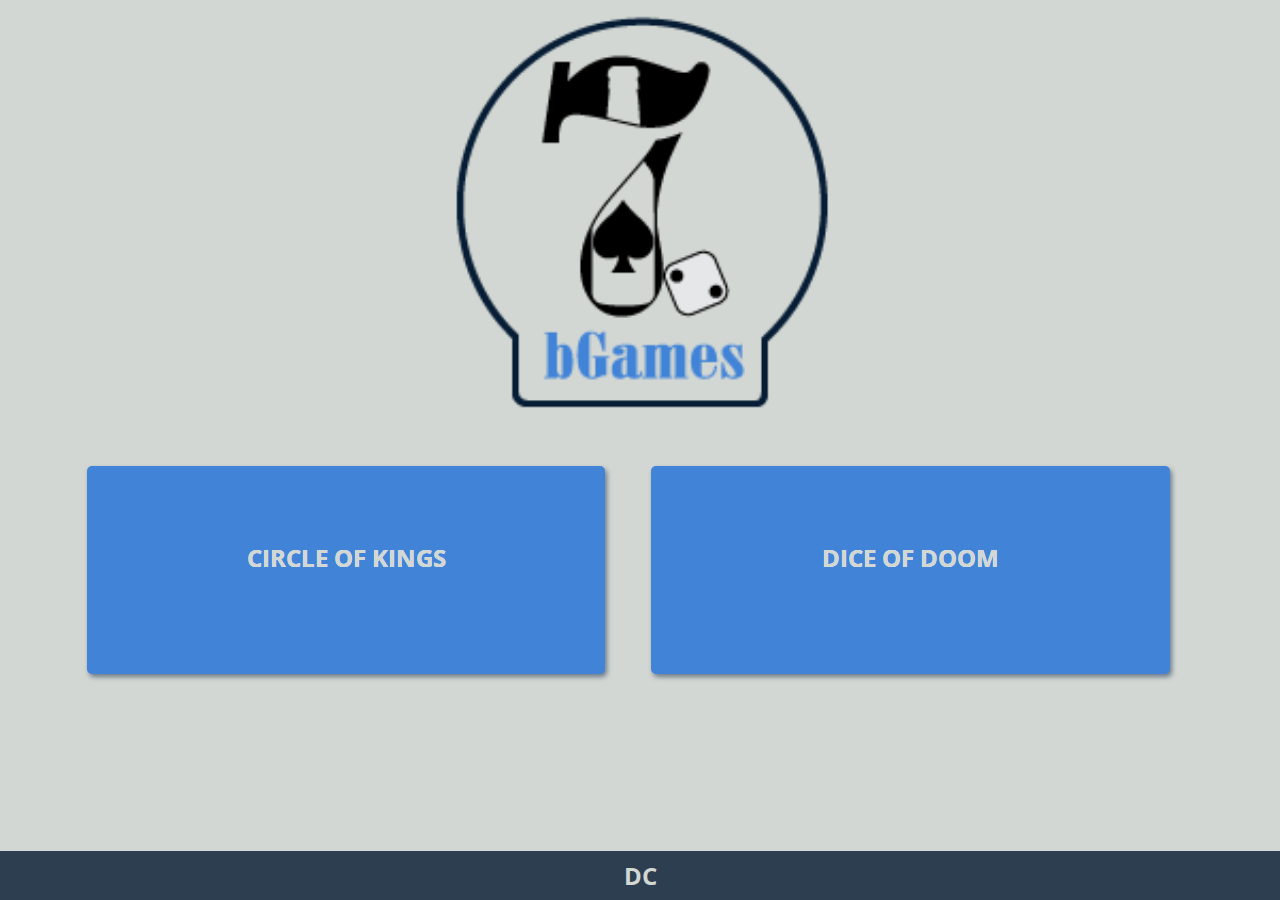
<file: www/index.html>
<!DOCTYPE html>
<html lang="en">
<head>
    <meta charset="UTF-8">
    <title>bGames</title>
    <link href="css/main.css" rel="stylesheet" type="text/css"/>
    <meta name="viewport" content="width=device-width, initial-scale=1">
    <link href='https://fonts.googleapis.com/css?family=Open+Sans:400,700,300' rel='stylesheet' type='text/css'>

</head>
<body>
    <div id="logo-container">
        <img src="img/cok.png" id="logo">
    </div>
    <div id="games">
        <section class="game-card" id="cok">
            <a href="games/cok/cokindex.html" class="card-link">Circle of Kings</a>
        </section>

        <section class="game-card">
            <a href="games/711doubles/711index.html" class="card-link">Dice of Doom</a>
        </section>
        <!--<section class="game-card">
            <a href="#" class="card-link">Hi-Low</a>
        </section>
        <section class="game-card">
            <a href="#" class="card-link">Dice Kings</a>
        </section>-->
    </div>
    <footer>
        <a href="http://www.daniel-cobb.com">DC</a>
    </footer>
</body>
</html>
</file>
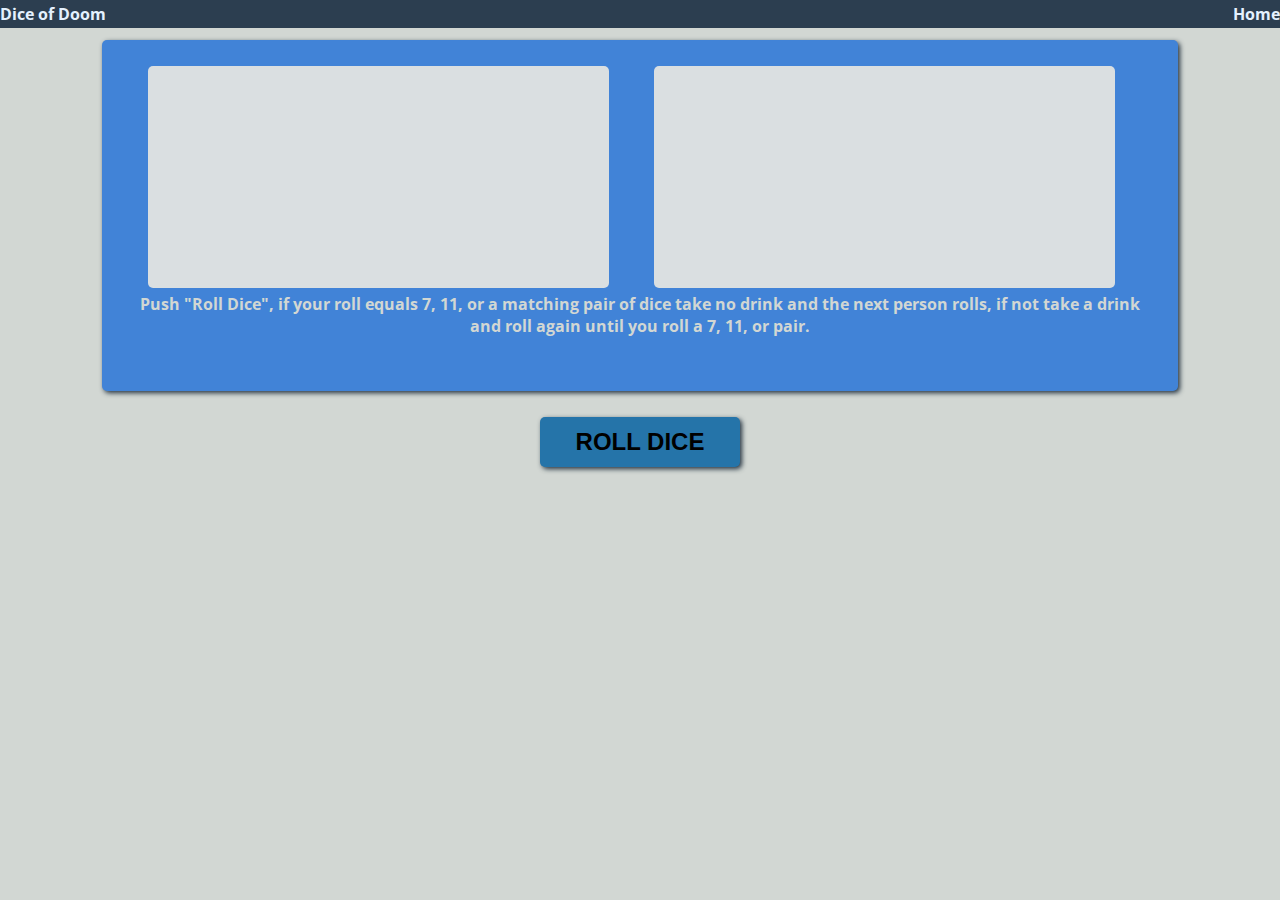
<file: www/games/711doubles/index.html>
<!DOCTYPE html>
<html lang="en">
<head>
    <meta charset="UTF-8">
    <title>Dice of Doom</title>
    <script src="js/diceGame.js"></script>
    <link href="css/style.css" rel="stylesheet" type="text/css"/>
    <meta name="viewport" content="width=device-width, initial-scale=1">
    <link href='https://fonts.googleapis.com/css?family=Open+Sans:400,700,300' rel='stylesheet' type='text/css'>

</head>
<body>
    <div id="nav">
        Dice of Doom
        <a href="../../index.html" style="float:right; text-decoration:none;">Home</a>
    </div>
    <div id="wrapper">
        <div id="rollone" class="dice"></div>
        <div id="rolltwo" class="dice"></div>
        <div id="result">Push "Roll Dice", if your roll equals 7, 11, or a matching pair of dice take no drink
        and the next person rolls, if not take a drink and roll again until you roll a 7, 11, or pair.</div>
    </div>
    <input id ="rollbtn" type="button" value="Roll Dice" class="btn" >
</body>
</html>
</file>
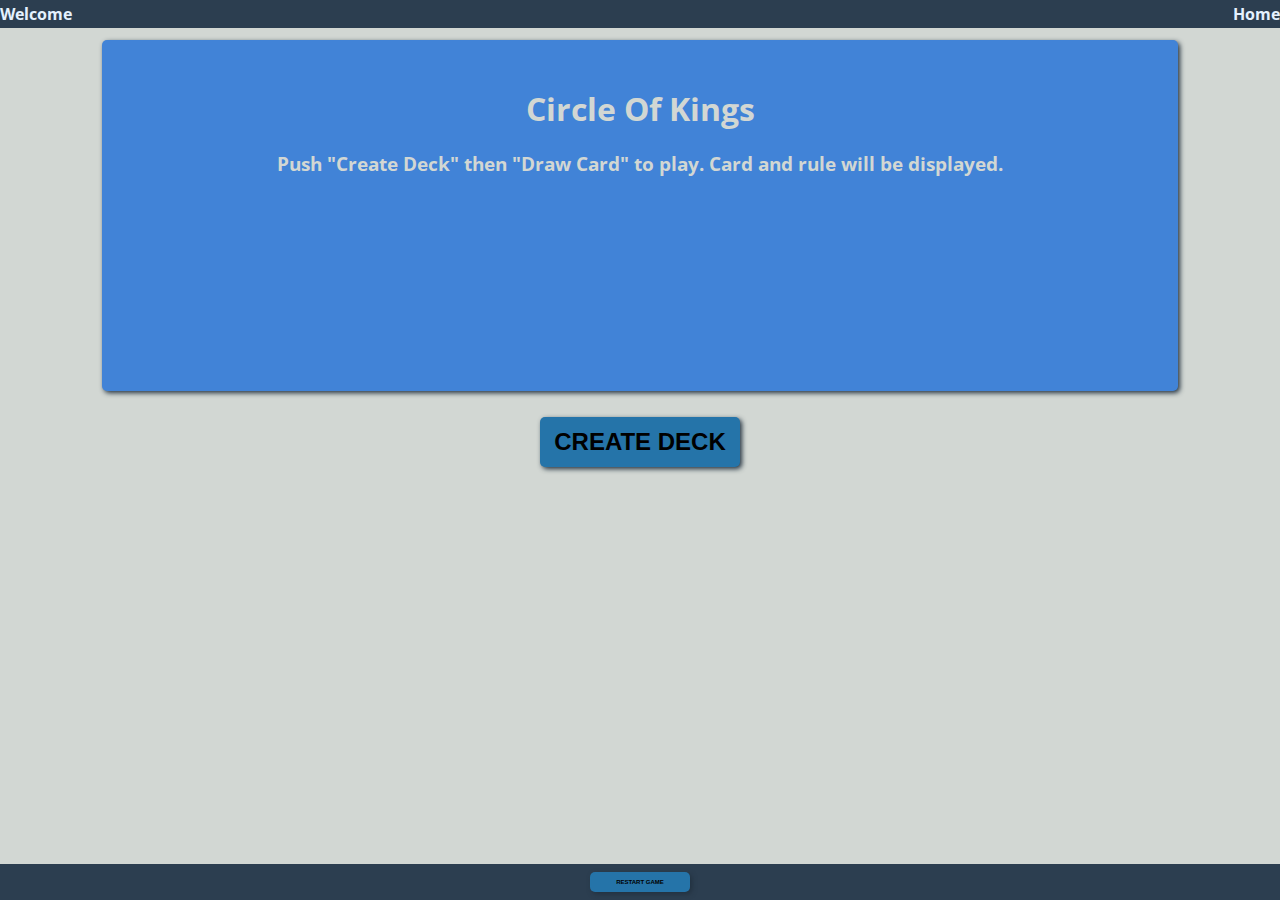
<file: www/games/cok/index.html>
<html>
<head>
<title>Circle of Kings</title>
<meta name="viewport" content="width=device-width, initial-scale=1">
<script src="js/bcard3.js"></script>
<link href='https://fonts.googleapis.com/css?family=Open+Sans:400,700,300' rel='stylesheet' type='text/css'>
<link href="css/style.css" rel="stylesheet" type="text/css"/>
</head>
<body>
    <div id="nav">
        <div id="counter">Welcome</div>
        <a href="../../index.html" style="float:right; text-decoration:none;">Home</a>
    </div>
<div id="wrapper">
    <p id="card">
        <h1 id="suit">Circle Of Kings</h1>
        <div id="content">
            <h3 id="rule">Push "Create Deck" then "Draw Card" to play. Card and rule will be displayed.</h3>
        </div>
    </p>
</div>
    <input type="button" onclick="setDeck()" value="Create Deck" id="create">
    <input type="button" onclick="drawCard()" value="Draw Card" id="draw" style="visibility:hidden;">
    <footer>
        <input type="button" onclick="reload()" value="Restart Game" id="reload">
    </footer>
</body>
</html>
</file>
<file: www/css/main.css>
body{
    background:#D2D7D3;
    font-family: 'Open Sans', sans-serif;
    color:#D2D7D3;
    margin:0 auto;
}

/* Logo Area */

#logo-container{
    width:95%;
    height:auto;
    margin: 0 auto;
    text-align:center;
}

#logo{
    width:35%;
    height: auto;
    margin:0 auto;

}

/* Links */

#games{
    width:90%;
    height:auto;
    margin:1% auto;
}

.game-card{
    display:inline-block;
    width:40%;
    height:150px;
    margin: 2%;
    padding:2.5%;
    background:#4183D7;
    box-shadow: 2px 3px 5px #6C7A89;
    border-radius: 5px;
    text-align:center;
    float:left;
    font-family: 'Open Sans', sans-serif;
}
.card-link{
    width:100%;
    height:150px;
    text-decoration:none;
    cursor:pointer;
    overflow:hidden;
    font-weight:700;
    text-transform: uppercase;
    text-shadow: 0 0 0 #fff;
    display:inline-block;
}

a:link{
    font-size:1.5em;
    margin-top:10%;
}
a:link, a:visited, a:active{
    color:#D2D7D3;
    text-decoration:none;
}

footer{
    position: absolute;
    right: 0;
    bottom: 0;
    left: 0;
    padding: .5rem;
    background-color: #2C3E50;
    text-align: center;
    font-family: 'Open Sans', sans-serif;
    font-size:1em;
    font-weight: 700;
}
</file>
<file: www/games/711doubles/css/style.css>
body{
    background:#D2D7D3;
    font-family: 'Open Sans', sans-serif;
    color:#D2D7D3;
    margin:0 auto;
}
.btn{
    border:none;
    height:50px;
    width:200px;
    background:#2574A9;
    display:block;
    margin:5px auto 0;
    box-shadow: 2px 2px 5px #22313F;
    font-size:1.5em;
    text-transform:uppercase;
    font-weight:700;
    border-radius:5px;
}

.btn:focus{
    outline:0;
}

#wrapper{
    width:80%;
    height:300px;
    background:#4183D7;
    margin:40px auto 2% auto;
    padding:2%;
    border-radius:5px;
    box-shadow: 2px 2px 5px #22313F;
}
footer{
    text-align:center;
    vertical-align:bottom;
    padding-top:8%;
}
footer a{
    text-decoration:none;
    font-weight:700;
    color:#22313F;
}

#nav{
    height:25px;
    width:100%;
    font-weight: 700;
    background: #2C3E50;
    color:#E4F1FE;
    margin:0 auto;
    padding-top:3px;
    position:fixed;
    top:0;
    overflow:hidden;
}
.dice{
    width: 45%;
    height: 40%;
    background:#DADFE1;
    color: #000;
    display:inline-block;
    margin:0 2%;
    text-align:center;
    font-size:3em;
    font-weight:700;
    padding-top:10%;
    border-radius:5px;
}
#result{
    text-align:center;
    font-size:1em;
    font-weight: 700;
}
a:link, a:visited, a:active{
    color:#E4F1FE;
    text-decoration:none;
}
</file>
<file: www/games/cok/css/style.css>
body{
    background:#D2D7D3;
    font-family: 'Open Sans', sans-serif;
    color:#D2D7D3;
    margin:0 auto;
}
#create{
    border:none;
    height:50px;
    width:200px;
    background:#2574A9;
    display:block;
    margin:5px auto 0;
}
#draw{
    border:none;
    height:50px;
    width:200px;
    background:#2574A9;
    display:block;
    margin:0 auto;
}
#reload{
    border:none;
    height:20px;
    width:100px;
    background:#2574A9;
    display:block;
    margin:0 auto;
    box-shadow: 2px 2px 5px #22313F;
    font-size:.5em;
    text-transform:uppercase;
    font-weight:700;
    border-radius:5px;
}
#create:focus, #draw:focus, #reload:focus{
    outline:0;
}

#create, #draw{
    box-shadow: 2px 2px 5px #22313F;
    font-size:1.5em;
    text-transform:uppercase;
    font-weight:700;
    border-radius:5px;
}
#create:hover, #draw:hover, #reload:hover{
    cursor: pointer;
    cursor: hand;
}
h1, h3{
    text-align:center;
}
h1{
    font-size:2em;
}
#wrapper{
    width:80%;
    height:300px;
    background:#4183D7;
    margin:40px auto 2% auto;
    padding:2%;
    border-radius:5px;
    box-shadow: 2px 2px 5px #22313F;
}
footer{
    position: absolute;
    right: 0;
    bottom: 0;
    left: 0;
    padding: .5rem;
    background-color: #2C3E50;
    text-align: center;
    font-family: 'Open Sans', sans-serif;
    font-size:.5em;
    font-weight: 700;
}
footer a{
    text-decoration:none;
    font-weight:700;
    color:#22313F;
}
/*#counter{
    float:right;
}*/
#nav{
    height:25px;
    width:100%;
    font-weight: 700;
    color:#E4F1FE;
    margin:0 auto;
    background: #2C3E50;
    background-size: contain;
    padding-top:3px;
    position:fixed;
    top:0;
    overflow:hidden;
}

#counter{
    clear:left;
    float:left;
    display:inline-block;
    position: relative;

}
#content{
    width:90%;
    height:80px;
    margin: 0 auto;
}
a:link, a:visited, a:active{
    color:#E4F1FE;
    text-decoration:none;
}
</file>
